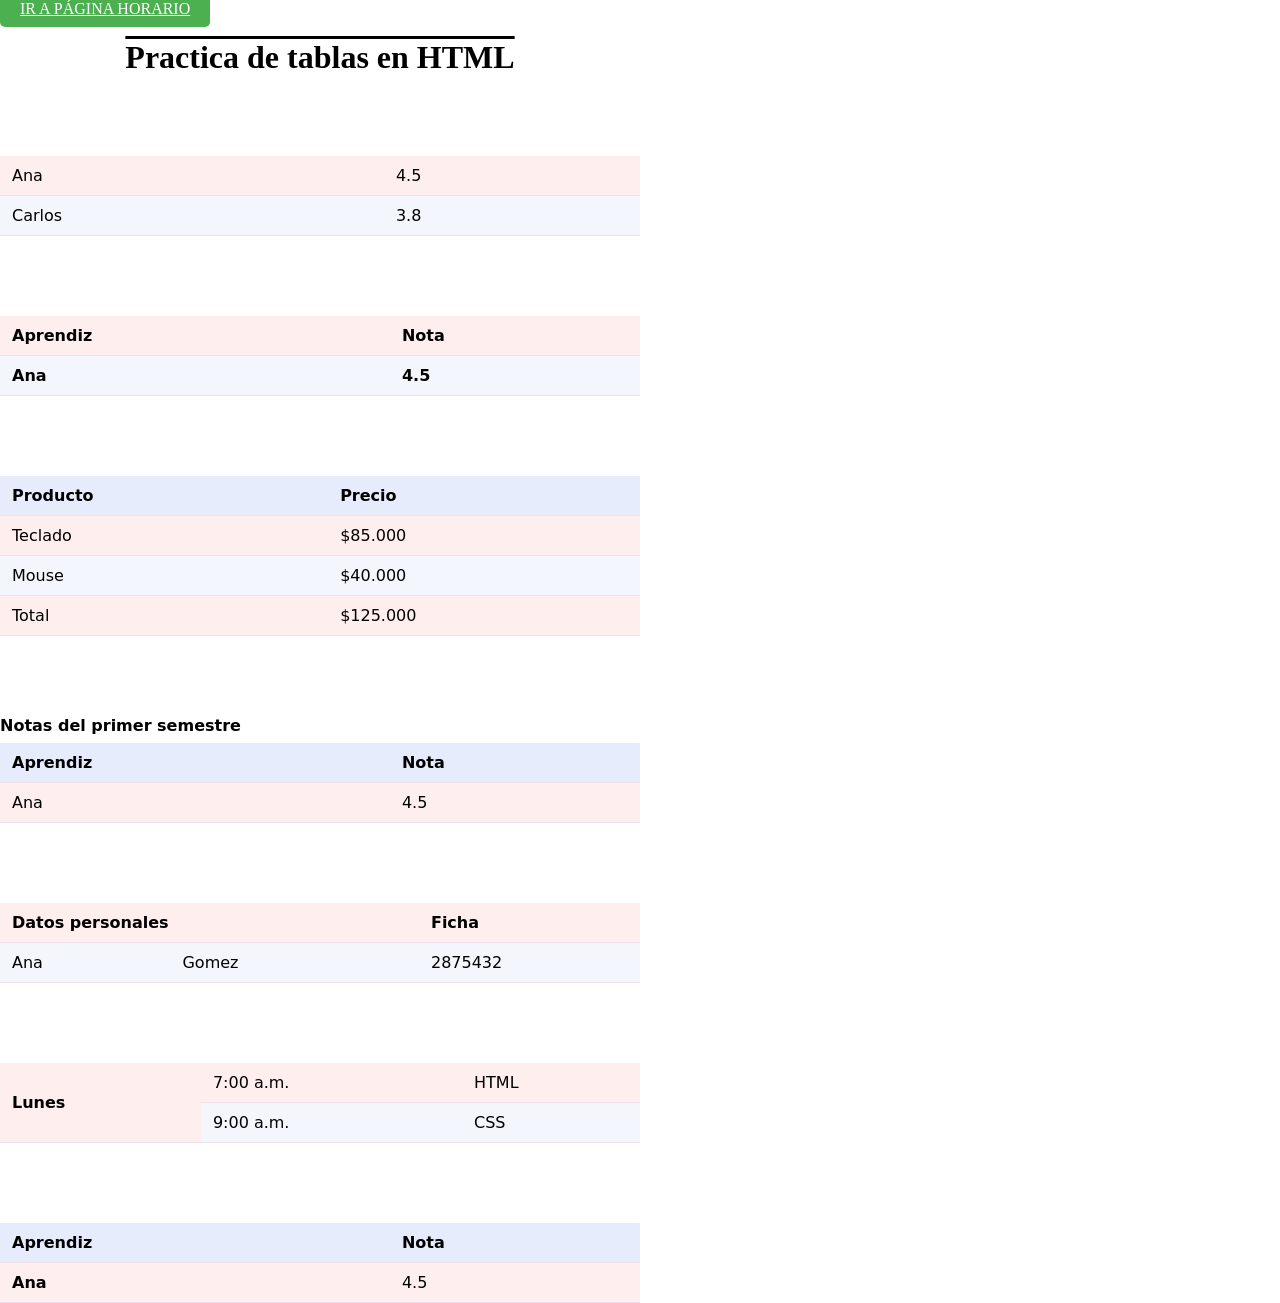
<file: index.html>
<!DOCTYPE html>
<html lang="en">
<head>
    <meta charset="UTF-8">
    <link rel="stylesheet" href="css/styles.css">
    <meta name="viewport" content="width=device-width, initial-scale=1.0">
    <title>Prácticas de tablas </title>
</head>
<body>
    <main>
        <a href="horarios.html" class="boton">IR A PÁGINA HORARIO</a>
        <h1>Practica de tablas en HTML</h1>
        <section>
            <table>
                <tr>
                    <td>Ana</td>
                    <td>4.5</td>
                </tr>
                <tr>
                    <td>Carlos</td>
                    <td>3.8</td>
                </tr>
            </table>
        </section>

        <section>
            <table>
                <tr>
                    <th>Aprendiz</th>
                    <th>Nota</th>
                </tr>
                <tr>
                    <th>Ana</th>
                    <th>4.5</th>
                </tr>
            </table>
        </section>

        <section>
            <table>
                <thead>
                    <tr>
                        <th>Producto</th>
                        <th>Precio</th>
                    </tr>
                </thead>
                <tbody>
                    <tr><td>Teclado</td><td>$85.000</td></tr>
                    <tr><td>Mouse</td><td>$40.000</td></tr>
                </tbody>
                <tfoot>
                    <tr><td>Total</td><td>$125.000</td></tr>
                </tfoot>
            </table>
        </section>

        <section>
            <table>
                <caption>Notas del primer semestre</caption>
                <thead>
                    <tr><th>Aprendiz</th><th>Nota</th></tr>
                </thead>
                <tbody>
                    <tr><td>Ana</td><td>4.5</td></tr>
                </tbody>
            </table>
        </section>

        <section>
            <table>
                <tr>
                    <th colspan="2">Datos personales</th>
                    <th>Ficha</th>
                </tr>
                <tr>
                    <td>Ana</td>
                    <td>Gomez</td>
                    <td>2875432</td>
                </tr>
            </table>
        </section>

        <section>
            <table>
                <tr>
                    <th rowspan="2">Lunes</th>
                    <td>7:00 a.m.</td>
                    <td>HTML</td>
                </tr>
                <tr>
                    <td>9:00 a.m.</td>
                    <td>CSS</td>
                </tr>
            </table>
        </section>

        <section>
            <table>
                <thead>
                    <tr>
                        <th scope="col">Aprendiz</th>
                        <th scope="col">Nota</th>
                    </tr>
                </thead>
                <tbody>
                    <tr>
                        <th scope="row">Ana</th>
                        <td>4.5</td>
                    </tr>
                </tbody>
            </table>
        </section>




    </main>
</body>
</html>
</file>
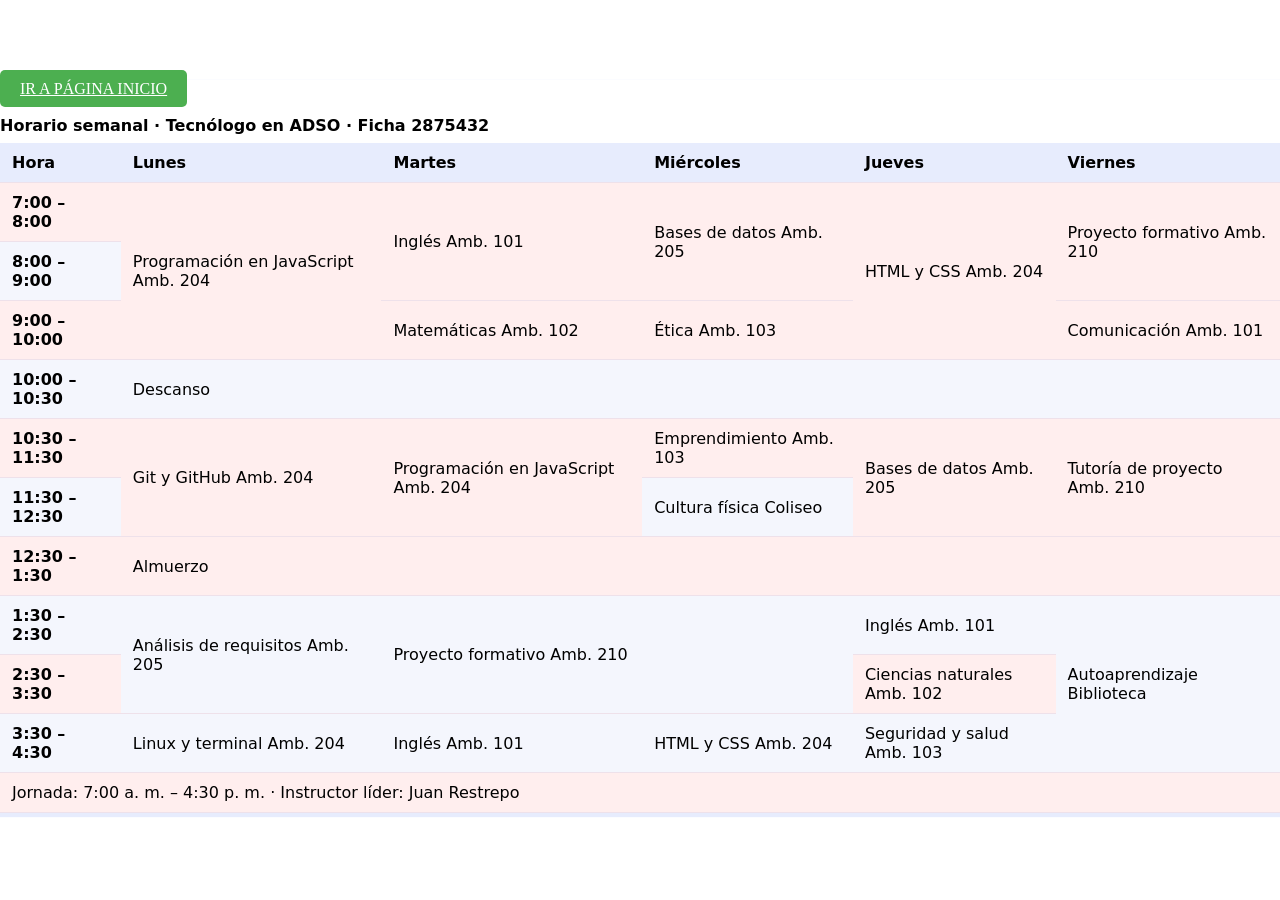
<file: horarios.html>
<!DOCTYPE html>
<html lang="en">
<head>
    <meta charset="UTF-8">
    <meta name="viewport" content="width=device-width, initial-scale=1.0">
    <link rel="stylesheet" href="css/styles.css">
    <title>Document</title>
</head>
<body>
    <section class="horario">
       
<a href="index.html" class="boton">IR A PÁGINA INICIO</a><br><br>
  <div class="tabla-contenedor">
    <table>
      <caption>Horario semanal · Tecnólogo en ADSO · Ficha 2875432</caption>
      <thead>
        <tr>
          <th scope="col">Hora</th>
          <th scope="col">Lunes</th>
          <th scope="col">Martes</th>
          <th scope="col">Miércoles</th>
          <th scope="col">Jueves</th>
          <th scope="col">Viernes</th>
        </tr>
      </thead>
      <tbody>
        <tr>
          <th scope="row">7:00 – 8:00</th>
          <td class="tecnica" rowspan="3">Programación en JavaScript <span class="ambiente">Amb. 204</span></td>
          <td class="transversal" rowspan="2">Inglés <span class="ambiente">Amb. 101</span></td>
          <td class="tecnica" rowspan="2">Bases de datos <span class="ambiente">Amb. 205</span></td>
          <td class="tecnica" rowspan="3">HTML y CSS <span class="ambiente">Amb. 204</span></td>
          <td class="proyecto" rowspan="2">Proyecto formativo <span class="ambiente">Amb. 210</span></td>
        </tr>
        <tr>
          <th scope="row">8:00 – 9:00</th>
        </tr>
        <tr>
          <th scope="row">9:00 – 10:00</th>
          <td class="transversal">Matemáticas <span class="ambiente">Amb. 102</span></td>
          <td class="transversal">Ética <span class="ambiente">Amb. 103</span></td>
          <td class="transversal">Comunicación <span class="ambiente">Amb. 101</span></td>
        </tr>
        <tr class="pausa">
          <th scope="row">10:00 – 10:30</th>
          <td colspan="5">Descanso</td>
        </tr>
        <tr>
          <th scope="row">10:30 – 11:30</th>
          <td class="tecnica" rowspan="2">Git y GitHub <span class="ambiente">Amb. 204</span></td>
          <td class="tecnica" rowspan="2">Programación en JavaScript <span class="ambiente">Amb. 204</span></td>
          <td class="transversal">Emprendimiento <span class="ambiente">Amb. 103</span></td>
          <td class="tecnica" rowspan="2">Bases de datos <span class="ambiente">Amb. 205</span></td>
          <td class="proyecto" rowspan="2">Tutoría de proyecto <span class="ambiente">Amb. 210</span></td>
        </tr>
        <tr>
          <th scope="row">11:30 – 12:30</th>
          <td class="transversal">Cultura física <span class="ambiente">Coliseo</span></td>
        </tr>
        <tr class="pausa">
          <th scope="row">12:30 – 1:30</th>
          <td colspan="5">Almuerzo</td>
        </tr>
        <tr>
          <th scope="row">1:30 – 2:30</th>
          <td class="tecnica" rowspan="2">Análisis de requisitos <span class="ambiente">Amb. 205</span></td>
          <td class="proyecto" colspan="2" rowspan="2">Proyecto formativo <span class="ambiente">Amb. 210</span></td>
          <td class="transversal">Inglés <span class="ambiente">Amb. 101</span></td>
          <td class="libre" rowspan="3">Autoaprendizaje <span class="ambiente">Biblioteca</span></td>
        </tr>
        <tr>
          <th scope="row">2:30 – 3:30</th>
          <td class="transversal">Ciencias naturales <span class="ambiente">Amb. 102</span></td>
        </tr>
        <tr>
          <th scope="row">3:30 – 4:30</th>
          <td class="tecnica">Linux y terminal <span class="ambiente">Amb. 204</span></td>
          <td class="transversal">Inglés <span class="ambiente">Amb. 101</span></td>
          <td class="tecnica">HTML y CSS <span class="ambiente">Amb. 204</span></td>
          <td class="transversal">Seguridad y salud <span class="ambiente">Amb. 103</span></td>
        </tr>
      </tbody>
      <tfoot>
        <tr>
          <td colspan="6">Jornada: 7:00 a. m. – 4:30 p. m. · Instructor líder: Juan Restrepo</td>
        </tr>
      </tfoot>
    </table>
  </div>
</section>
</body>
</html>
</file>
<file: css/styles.css>
body
{
   justify-items: center;
   box-shadow: 1px 2px 1px 2px #e7ecfd;
   margin: 0;
  padding: 0;
  
}



main
{
    width: 50%;
 
}

section
{
    margin-top: 80px;
}

table
{
    margin-top: 80px;
    margin: 0;
  padding: 0;
  background-color: #ffeeee;
    width: 100%;
    border-collapse: collapse;
    font-family: system-ui, -apple-system, BlinkMacSystemFont, 'Segoe UI', Roboto, Oxygen, Ubuntu, Cantarell, 'Open Sans', 'Helvetica Neue', sans-serif;

}

caption
{
    text-align: left;
    font-weight: 600;
    padding-bottom: 8px;
}

th, td{
    padding: 10px 12px;
    border-bottom: 1px solid #eee1ea;
    text-align: left;
}

thead th
{
    background: #e7ecfd;
}

tbody tr:nth-child(even)
{
    background: #f4f6fd;
}

tbody tr:hover
{
    background: #fff1a8;
}

.numero
{
    text-align: right;
}

h1{
    text-align: center;
    text-decoration: overline;
}










.boton {
  padding: 10px 20px;
  background-color: #4CAF50;
  color: white;
  border: none;
  border-radius: 5px;
  cursor: pointer;
}

.bton:hover {
  background-color: #45a049;
}

.boton:active {
  background-color: #3e8e41;
}
</file>
